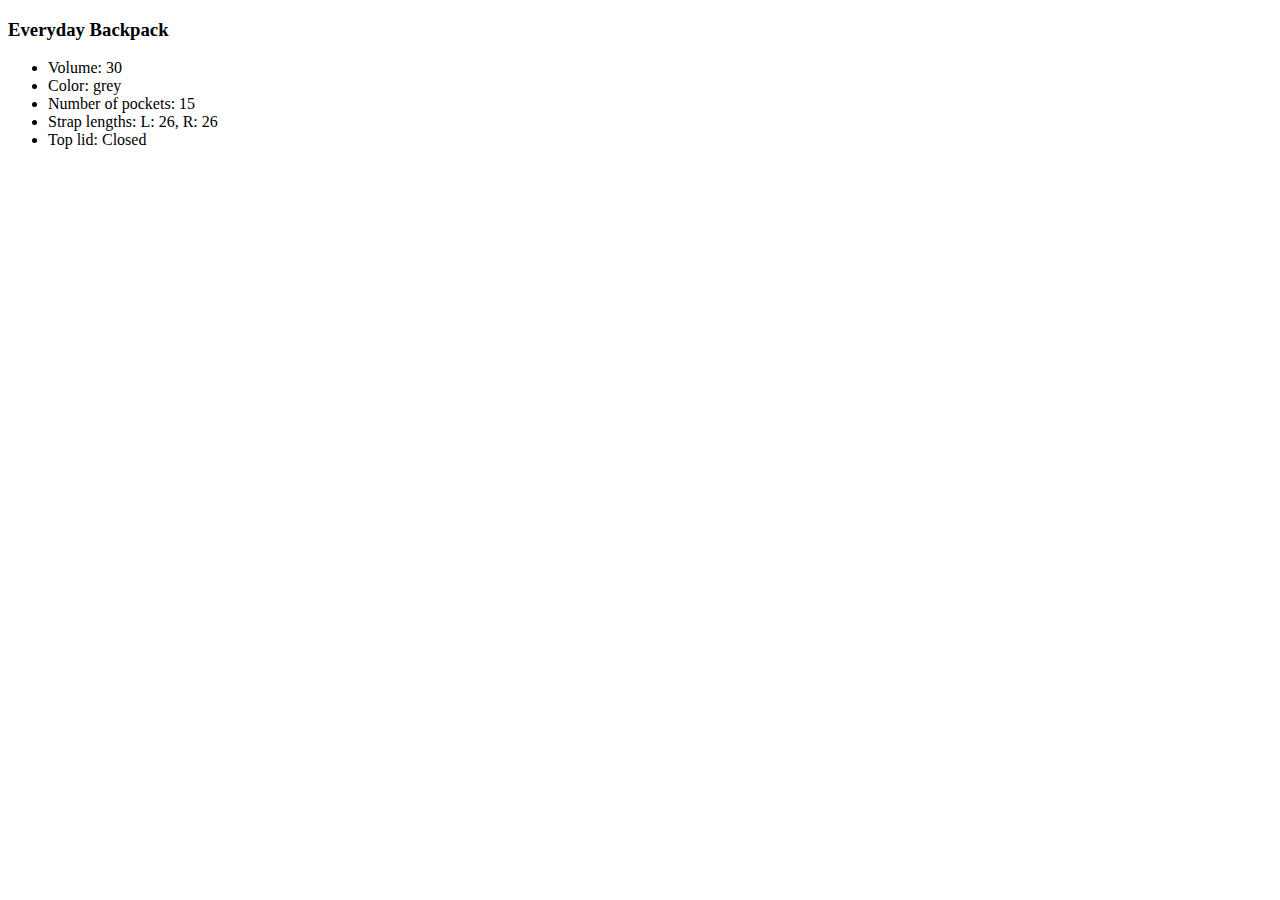
<file: javascript-essential-training-2832077-main/01_04/index.html>
<!DOCTYPE html>
<html lang="en">
  <head>
    <meta charset="UTF-8" />
    <meta name="viewport" content="width=device-width, initial-scale=1.0" />
    <title>Console demo</title>
    <script src="script.js" defer></script>
  </head>
  <body></body>
</html>
</file>
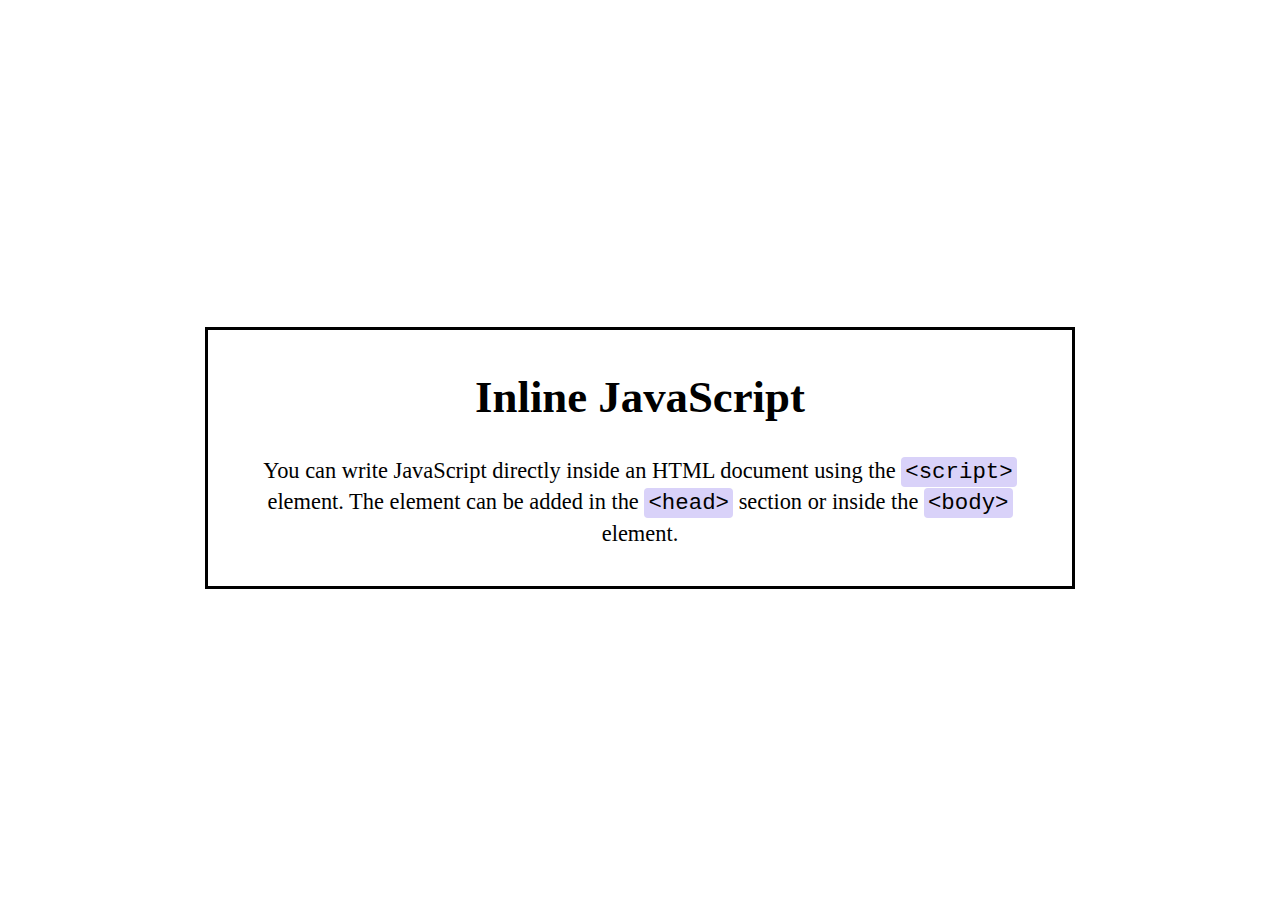
<file: javascript-essential-training-2832077-main/02_01/index.html>
<!DOCTYPE html>
<html lang="en">
  <head>
    <meta charset="UTF-8" />
    <meta name="viewport" content="width=device-width, initial-scale=1.0" />
    <title>Inline JavaScript</title>
    <style>
      main {
        display: flex;
        width: 100%;
        height: 100vh;
        justify-content: center;
        align-items: center;
      }

      .info {
        max-width: 50rem;
        margin: 1rem;
        padding: 0.5rem 2rem 1rem;
        border: 3px solid black;
        font-size: 1.4rem;
        line-height: 1.3;
        text-align: center;
      }

      code {
        padding: 2px 4px;
        border-radius: 4px;
        background-color: hsl(251, 77%, 90%);
      }
    </style>
  </head>
  <body>
    <main>
      <div class="info">
        <h1>Inline JavaScript</h1>
        <p>
          You can write JavaScript directly inside an HTML document using the
          <code>script</code> element. The element can be added in the
          <code>head</code> section or inside the <code>body</code> element.
        </p>
      </div>
    </main>

    <script>
      const allCode = document.querySelectorAll("code");

      for (let item of allCode) {
        item.innerHTML = `&lt;${item.innerHTML}&gt;`;
      }
    </script>
  </body>
</html>
</file>
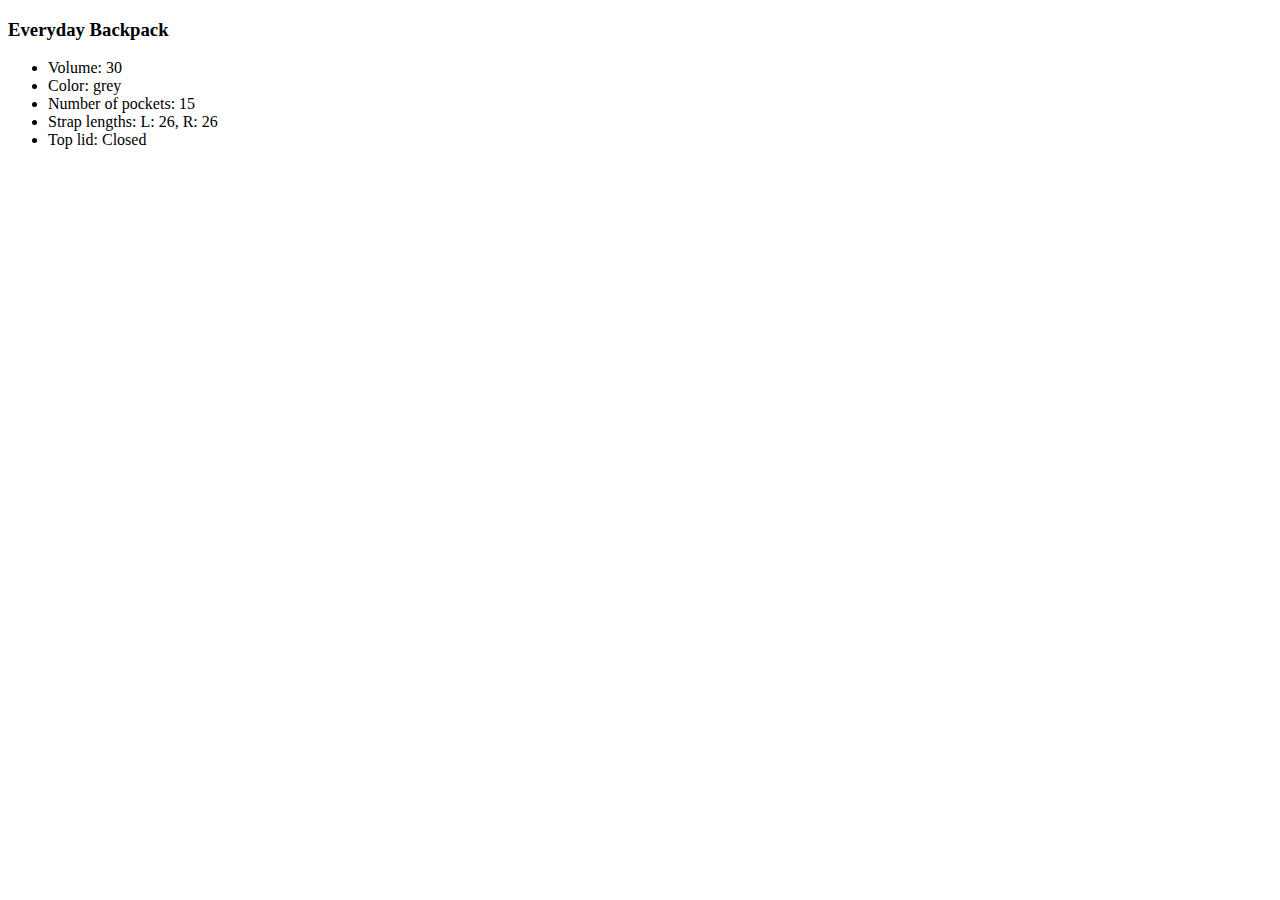
<file: javascript-essential-training-2832077-main/02_02/index.html>
<!DOCTYPE html>
<html lang="en">
  <head>
    <meta charset="UTF-8" />
    <meta name="viewport" content="width=device-width, initial-scale=1.0" />
    <title>Module demo</title>
    <script src="script.js" defer></script>
  </head>
  <body></body>
  
</html>
</file>
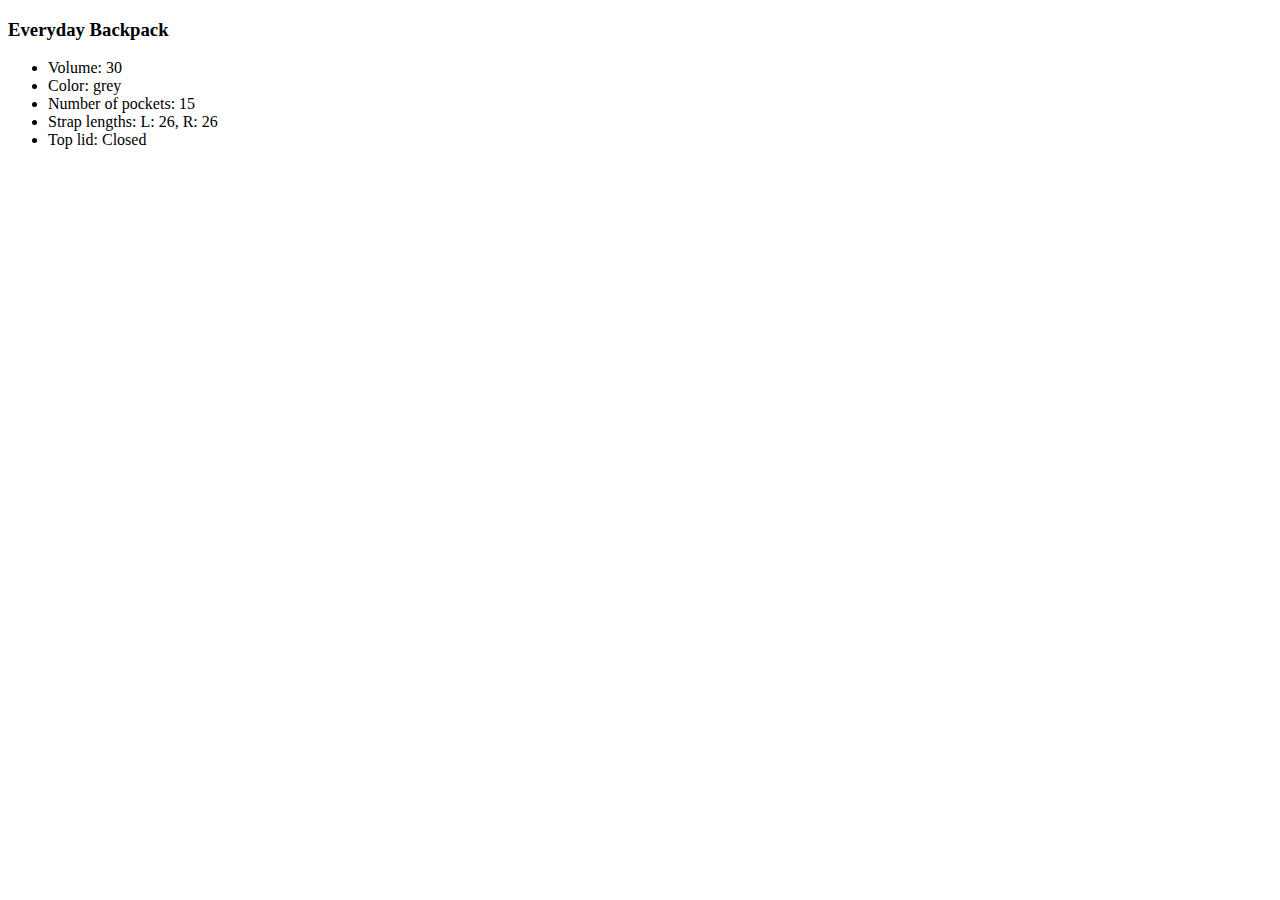
<file: javascript-essential-training-2832077-main/02_03/index.html>
<!DOCTYPE html>
<html lang="en">
  <head>
    <meta charset="UTF-8" />
    <meta name="viewport" content="width=device-width, initial-scale=1.0" />
    <title>Module demo</title>
    <script src="script.js" defer></script>
  </head>
  <body></body>
</html>
</file>
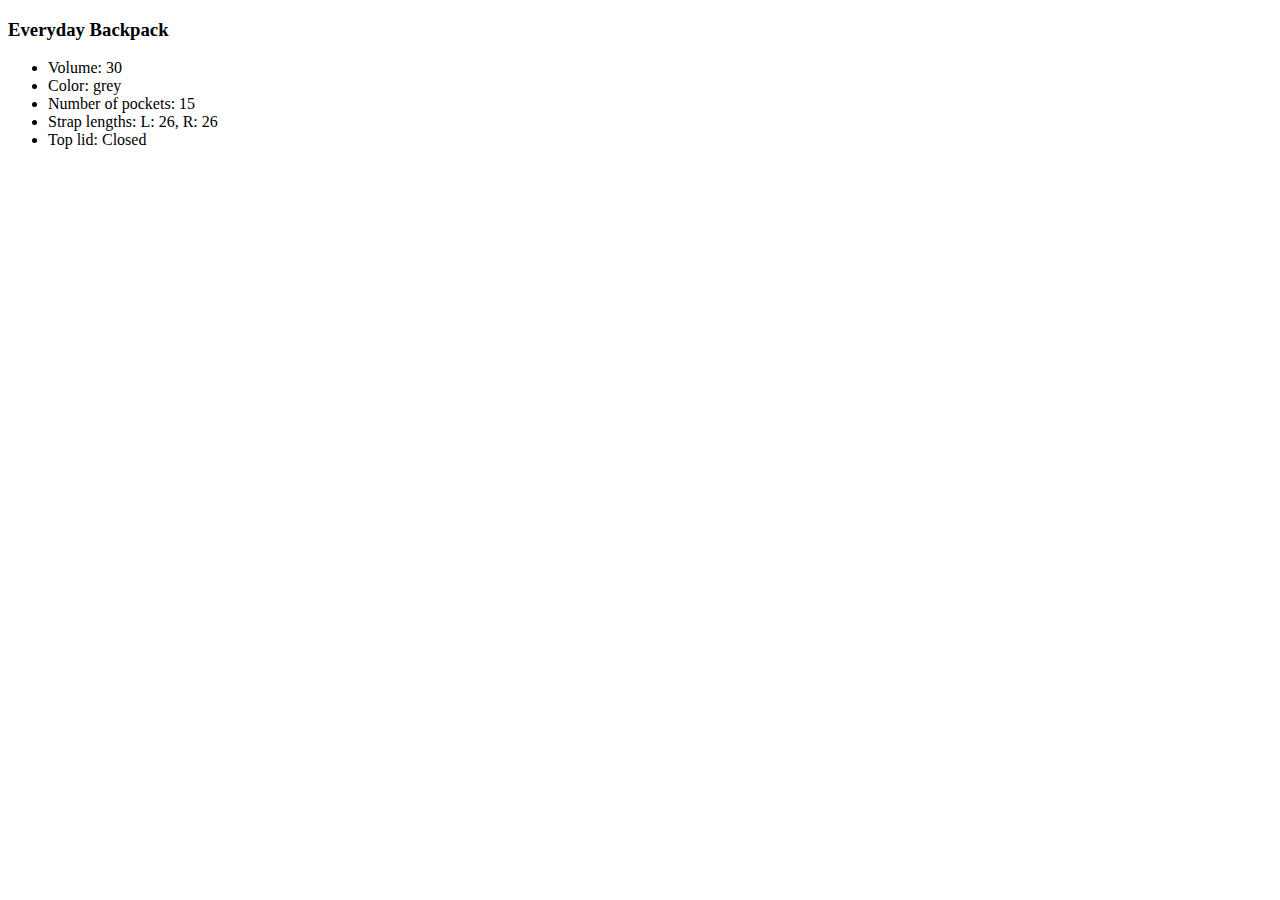
<file: javascript-essential-training-2832077-main/02_04/index.html>
<!DOCTYPE html>
<html lang="en">
  <head>
    <meta charset="UTF-8" />
    <meta name="viewport" content="width=device-width, initial-scale=1.0" />
    <title>Module demo</title>
    <!-- Setting type to "module" automatically defers the script to load after the document -->
    <!-- Both script files need to be tagged and type set to module. Module indicates that these two files have to be loaded together for things to work properly -->
    <script type="module" src="backpack.js"></script>
    <script type="module" src="script.js"></script>
  </head>
  <body></body>
</html>
</file>
